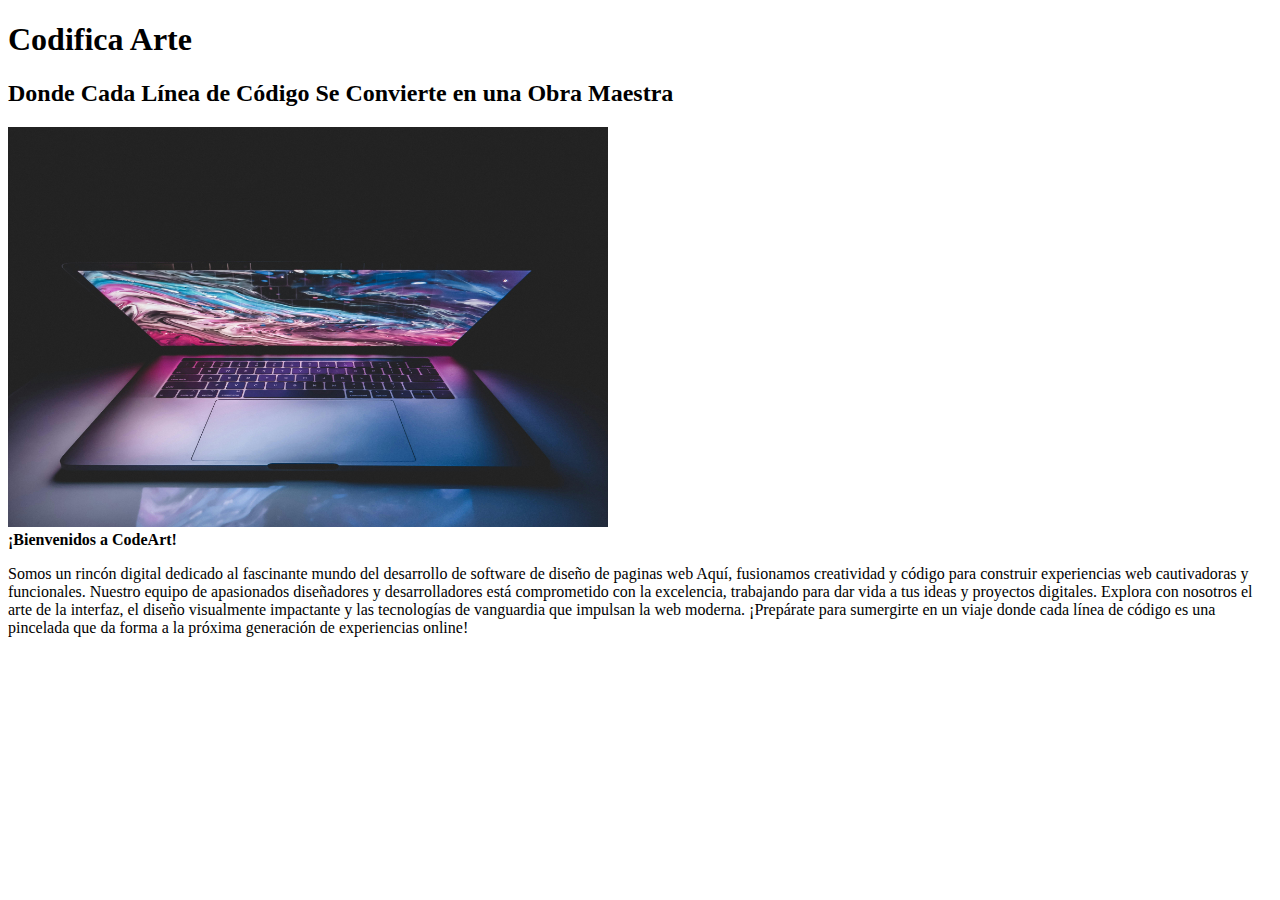
<file: index.html>
<!DOCTYPE html>
<html lang="en">
<head>
    <meta charset="UTF-8">
    <meta name="viewport" content="width=device-width, initial-scale=1.0">
    <title>CodeArt</title>
</head>
<body>
    <h1>Codifica Arte</h1>
    <h2>Donde Cada Línea de Código Se Convierte en una Obra Maestra</h2>
    <img src="img/Diseño.jpg" width="600" height="400">

 <br>
 
 <strong>¡Bienvenidos a CodeArt!</strong>

 <p>Somos un rincón digital dedicado al fascinante mundo del desarrollo de software de diseño de paginas web Aquí, fusionamos creatividad y código para construir experiencias web cautivadoras y funcionales. Nuestro equipo de apasionados diseñadores y desarrolladores está comprometido con la excelencia, trabajando para dar vida a tus ideas y proyectos digitales. Explora con nosotros el arte de la interfaz, el diseño visualmente impactante y las tecnologías de vanguardia que impulsan la web moderna. ¡Prepárate para sumergirte en un viaje donde cada línea de código es una pincelada que da forma a la próxima generación de experiencias online!</p>
</body>
</html>
</file>
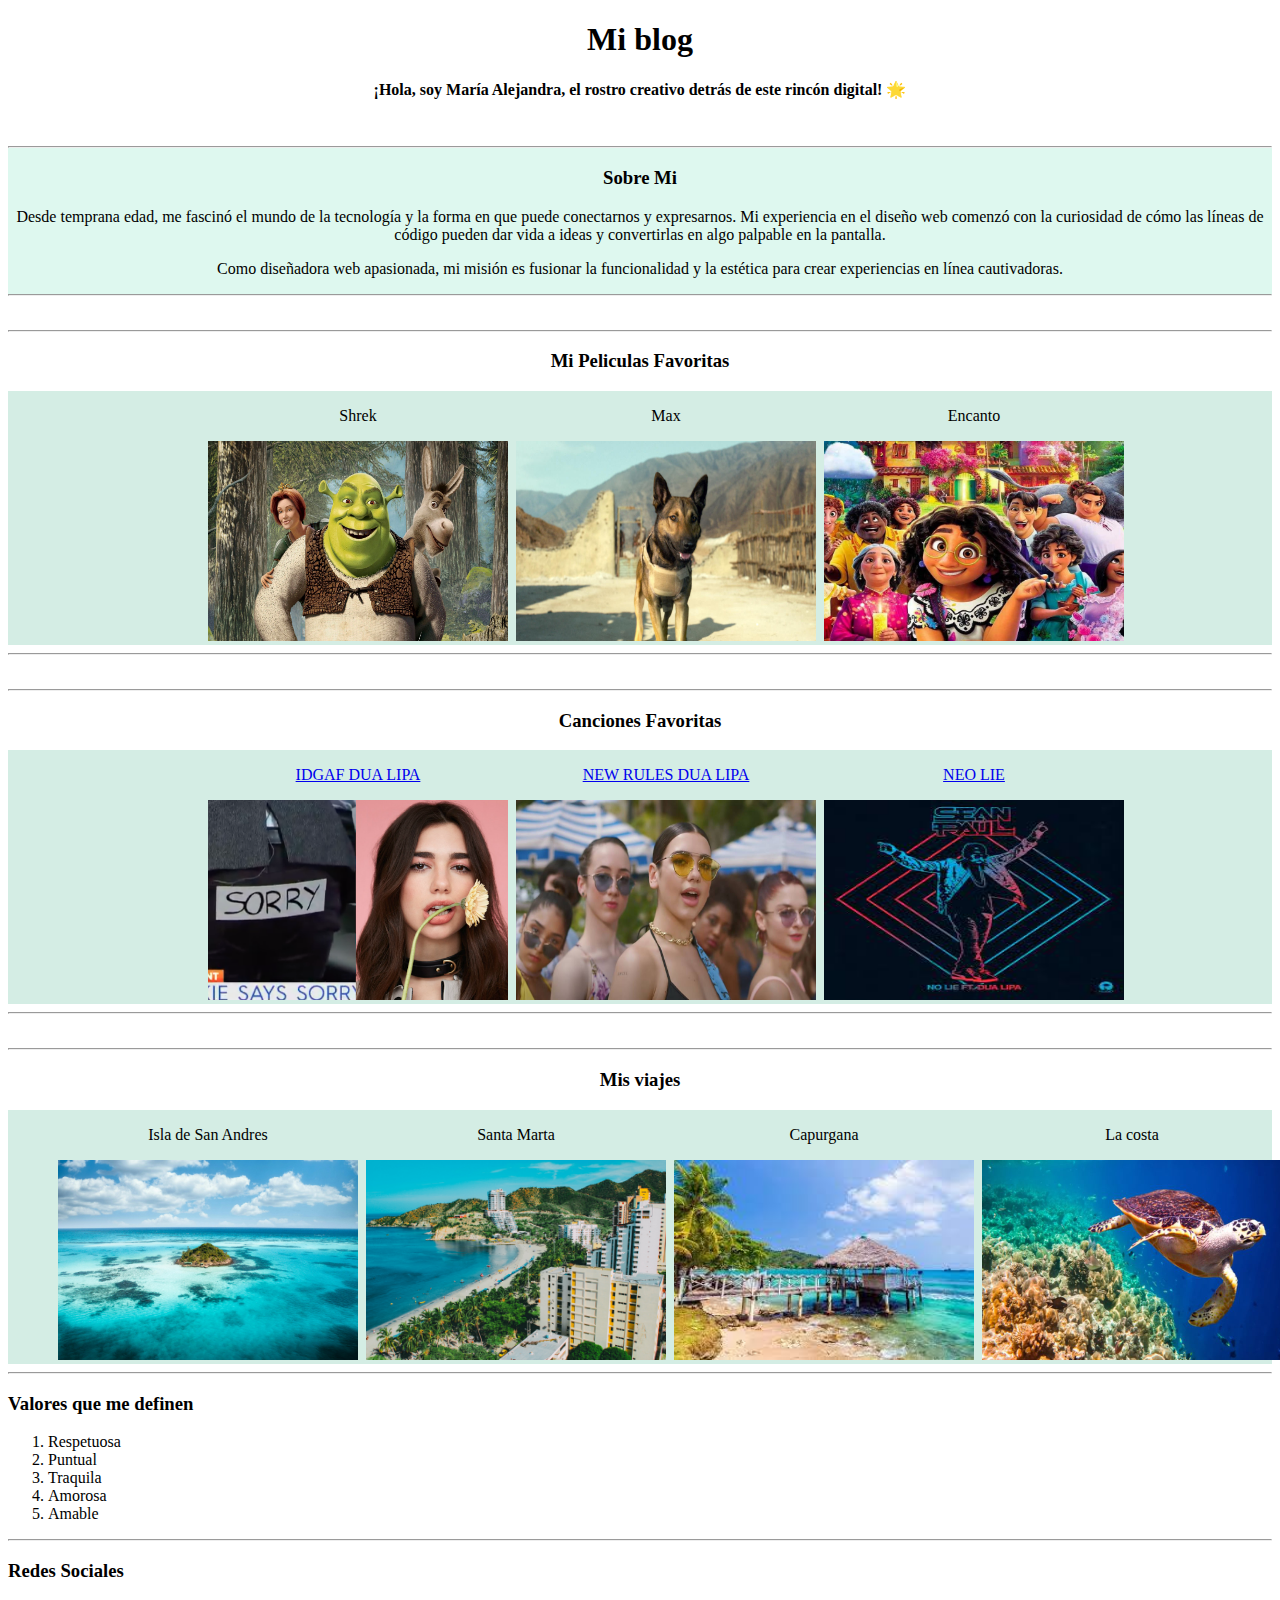
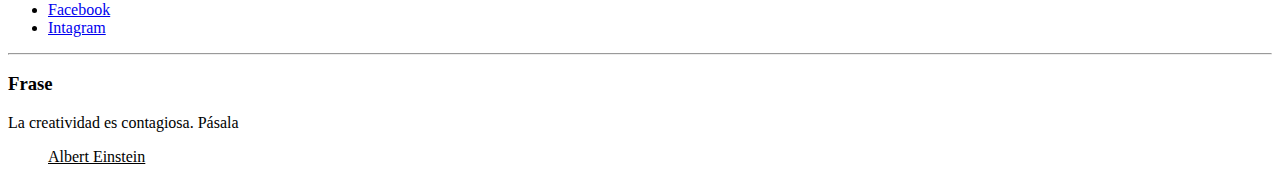
<file: Blog/index.html>
<!DOCTYPE html>
<html lang="en">

<head>
    <meta charset="UTF-8">
    <meta name="viewport" content="width=device-width, initial-scale=1.0">
    <title>Mi Blog</title>
</head>

<body>

    <h1>
        <center>Mi blog </center>
    </h1>

    <h4>
        <center>¡Hola, soy María Alejandra, el rostro creativo detrás de este rincón digital! 🌟</center>
    </h4>
    <br>
    <section id="Sobre_mi" class="Mi" style="text-align: center; background-color: rgb(222, 248, 239);">
        <hr>
        <h3>Sobre Mi</h3>

        <p>Desde temprana edad, me fascinó el mundo de la tecnología y la forma en que puede conectarnos y expresarnos.
            Mi experiencia en el diseño web comenzó con la curiosidad de cómo las líneas de código pueden dar vida a
            ideas y convertirlas en algo palpable en la pantalla.</p>

        <p> Como diseñadora web apasionada, mi misión es fusionar la funcionalidad y la estética para crear experiencias
            en línea cautivadoras. </p>
        <hr>
    </section>
    <br>
    <hr>
    <h3>
        <center>Mi Peliculas Favoritas</center>
    </h3>

    <section id="Peliculas" class="Ver" style="display: flex; background-color: hwb(158 83% 7%); ">

        <div style=" margin-left: 200px; margin-right: 4px;">
            <p>
                <center>Shrek</center>
            </p>
            <img src="../img/Shrek.jpg" width="300" height="200">
        </div>

        <div style=" margin-left: 4px; margin-right: 4px;">
            <p>
                <center>Max</center>
            </p>
            <img src="../img/Max.jpg" width="300" height="200">
        </div>

        <div style=" margin-left: 4px; margin-right: 4px;">
            <p>
                <center>Encanto</center>
            </p>
            <img src="../img/Encanto.jpg" width="300" height="200">
        </div>


    </section>
    <hr>
    <br>
    <hr>
    <h3>
        <center>Canciones Favoritas</center>
    </h3>
    <section id="Canciones" class="Escuchar" style="display: flex; background-color: hwb(158 83% 7%); ">

        <div style=" margin-left: 200px; margin-right: 4px;">
            <p>
                <a href="https://www.youtube.com/watch?v=P4_A0Fs9fZM&ab_channel=MaycollSempai" target="_blank">
                    <center>IDGAF DUA LIPA</center>
                </a>
            </p>
            <img src="../img/Sorry.png" width="300" height="200">
        </div>

        <div style=" margin-left: 4px; margin-right: 4px;">
            <p>
                <a href="https://www.youtube.com/watch?v=k2qgadSvNyU&list=RDEMXQhlFs1UL1F-y1x-HBxGTQ&start_radio=1&rv=4xlqc9-OG70&ab_channel=DuaLipa"
                    target="_blank">
                    <center>NEW RULES DUA LIPA</center>
                </a>
            </p>
            <img src="../img/NewRules.jpg" width="300" height="200">
        </div>

        <div style=" margin-left: 4px; margin-right: 4px;">

            <p><a href="https://www.youtube.com/watch?v=GzU8KqOY8YA&list=RDEMXQhlFs1UL1F-y1x-HBxGTQ&index=2&ab_channel=SeanPaulVEVO"
                    target="_blank">
                    <center>NEO LIE</center>
                </a>
            </p>
            <img src="../img/NoLie.jpg" width="300" height="200">
        </div>


    </section>
 <hr>
    </section>
    <br>
    <hr>
    <h3>
        <center>Mis viajes</center>
    </h3>

    <section id="Viajes" class="Disfrutar" style="display: flex; background-color: hwb(158 83% 7%); ">

        <div style=" margin-left: 50px; margin-right: 4px;">
            <p>
                <center>Isla de San Andres</center>
            </p>
            <img src="../img/San andres.jpg" width="300" height="200">
        </div>

        <div style=" margin-left: 4px; margin-right: 4px;">
            <p>
                <center>Santa Marta</center>
            </p>
            <img src="../img/Santa marta.jpg" width="300" height="200">
        </div>

        <div style=" margin-left: 4px; margin-right: 4px;">
            <p>
                <center>Capurgana</center>
            </p>
            <img src="../img/Capurgana.jpg" width="300" height="200">
        </div>

        <div style=" margin-left: 4px; margin-right: 4px;">
            <p>
                <center>La costa</center>
            </p>
            <img src="../img/La costa.jpg" width="300" height="200">
        </div>


    </section>
    <hr>

    <section id="Valores">
        <h3>Valores que me definen</h3>

        <ol>
            <li>Respetuosa</li>
            <li>Puntual</li>
            <li>Traquila</li>
            <li>Amorosa</li>
            <li>Amable</li>
        </ol>
    </section>
    <hr>

    <section id="Redes">

        <h3>Redes Sociales</h3>

        <ul>
            <li><a href="https://www.facebook.com/?locale=es_LA" target="_blank">Facebook</a></li>
            <li><a href="https://www.instagram.com/" target="_blank">Intagram</a></li>
        </ul>
    </section>
    <hr>

    <section id="Frase">

        <h3>Frase</h3>
        <p>La creatividad es contagiosa. Pásala</p>

        <blockquote>
            <footer><u>Albert Einstein</u></footer>
        </blockquote>
    </section>


</body>

</html>
</file>
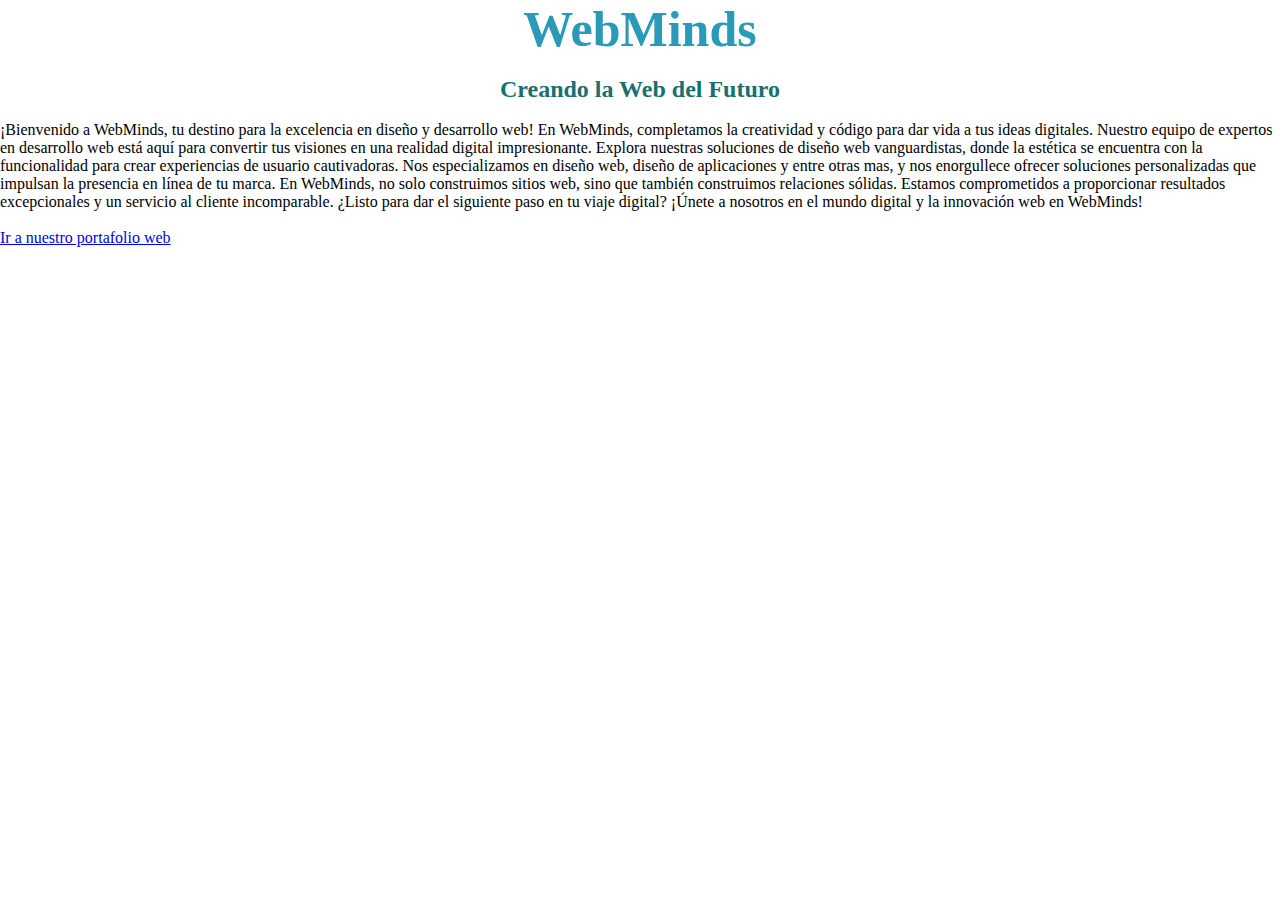
<file: clase 3/index.html>
<!DOCTYPE html>
<html lang="es">

<head>
    <meta charset="UTF-8">
    <meta name="viewport" content="width=device-width, initial-scale=1.0">
    <link rel="stylesheet" href="estilos/estilos.css">
    <title>WebMinds</title>
</head>

<body>
    <!-- Creando la Web del Futuro -->
    <h1>WebMinds</h1>
    <br>
    <h2>Creando la Web del Futuro</h2>
    <br>
    <p>
        ¡Bienvenido a WebMinds, tu destino para la excelencia en diseño y desarrollo web! 
        
        En WebMinds, completamos la creatividad y código para dar vida a tus ideas digitales. Nuestro equipo de expertos en desarrollo web está aquí para convertir tus visiones en una realidad digital impresionante.

        Explora nuestras soluciones de diseño web vanguardistas, donde la estética se encuentra con la funcionalidad
        para crear experiencias de usuario cautivadoras. Nos especializamos en diseño web, diseño de aplicaciones y entre otras mas, y nos enorgullece ofrecer soluciones personalizadas que impulsan la presencia en línea de tu marca.

        En WebMinds, no solo construimos sitios web, sino que también construimos relaciones sólidas.
        Estamos comprometidos a proporcionar resultados excepcionales y un servicio al cliente incomparable. ¿Listo para
        dar el siguiente paso en tu viaje digital? ¡Únete a nosotros en el mundo digital y la innovación web en WebMinds!
    </p>
    <br>
    <a href="seccion2.html">
        Ir a nuestro portafolio web
    </a>

</body>
</html>
</file>
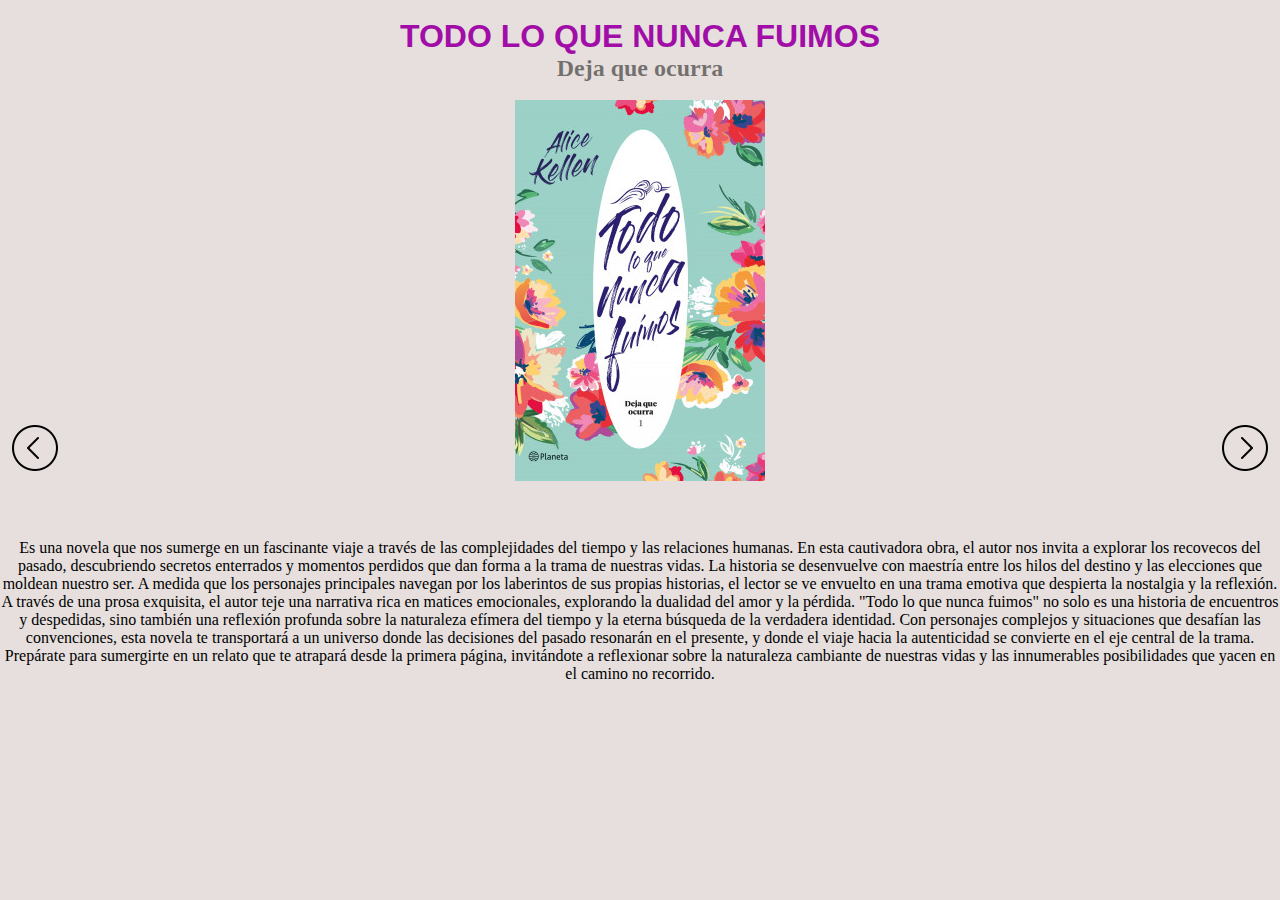
<file: Practica 4/carrusel/index.html>
<!DOCTYPE html>
<html lang="en">

<head>
    <meta charset="UTF-8">
    <meta name="viewport" content="width=device-width, initial-scale=1.0">
    <link rel="stylesheet" href="style.css">
    <title>Carrusel</title>
</head>

<body>
    <!-- dos selectores estpan el selector ID Y EL CLASS copiamos div. y automanticamente pone la class
     -->
    <div class="contenedorCarrusel">
        <section class="itemCar uno" id="itemUno">
            <div class="contenidoCar">
                <br>
                <h1>TODO LO QUE NUNCA FUIMOS</h1>
                <h2>Deja que ocurra</h2>
                <br>
                <img src="./img/Libro.jpg">
                <br>
                <br>
                <br>
                <br>
                <p>Es una novela que nos sumerge en un fascinante viaje a través de las complejidades del tiempo y las relaciones humanas. En esta cautivadora obra, el autor nos invita a explorar los recovecos del pasado, descubriendo secretos enterrados y momentos perdidos que dan forma a la trama de nuestras vidas.

                    La historia se desenvuelve con maestría entre los hilos del destino y las elecciones que moldean nuestro ser. A medida que los personajes principales navegan por los laberintos de sus propias historias, el lector se ve envuelto en una trama emotiva que despierta la nostalgia y la reflexión.
                    
                    A través de una prosa exquisita, el autor teje una narrativa rica en matices emocionales, explorando la dualidad del amor y la pérdida. "Todo lo que nunca fuimos" no solo es una historia de encuentros y despedidas, sino también una reflexión profunda sobre la naturaleza efímera del tiempo y la eterna búsqueda de la verdadera identidad.
                    
                    Con personajes complejos y situaciones que desafían las convenciones, esta novela te transportará a un universo donde las decisiones del pasado resonarán en el presente, y donde el viaje hacia la autenticidad se convierte en el eje central de la trama. Prepárate para sumergirte en un relato que te atrapará desde la primera página, invitándote a reflexionar sobre la naturaleza cambiante de nuestras vidas y las innumerables posibilidades que yacen en el camino no recorrido.</p>
            </div>
            <!-- Se ingresara el contenido de toda la sección  -->
            <div class="flechasCar">
                <a href="#itemTres"><img src="./img/Flecha2.png"></a>
                <a href="#itemDos"><img src="./img/Flecha1.png"></a>
            </div>
        </section>

        <!-- --------------------------------- -->
        <section class="itemCar dos" id="itemDos">
            <div class="contenidoCar">
                <h1>Primer</h1>
            </div>
            <!-- Se ingresara el contenido de toda la sección  -->
            <div class="flechasCar">
                <a href="#itemUno"><img src="./img/Flecha2.png"></a>
                <a href="#itemTres"><img src="./img/Flecha1.png"></a>
            </div>
        </section>

        <!-- --------------------------------- -->

        <section class="itemCar tres" id="itemTres">
            <div class="contenidoCar">
                <h1>Carrusel</h1>
            </div>
            <!-- Se ingresara el contenido de toda la sección  -->
            <div class="flechasCar">
                <a href="#itemDos"><img src="./img/Flecha2.png"></a>
                <a href="#itemUno"><img src="./img/Flecha1.png"></a>
            </div>
        </section>
    </div>

</body>

</html>
</file>
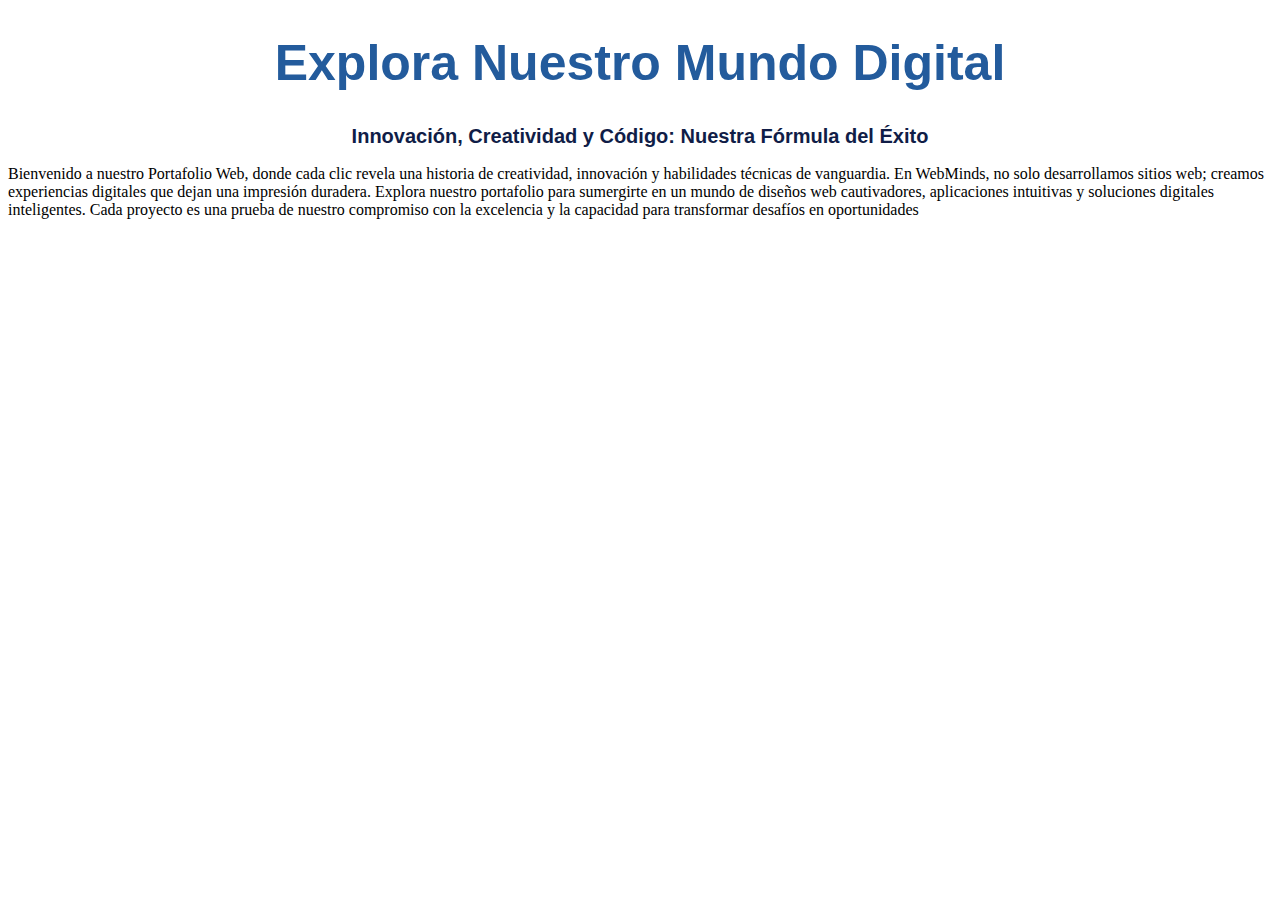
<file: clase 3/seccion2.html>
<!DOCTYPE html>
<html lang="en">

<head>
    <meta charset="UTF-8">
    <meta name="viewport" content="width=device-width, initial-scale=1.0">
    <link rel="stylesheet" href="estilos/seccion2.css">
    <title>Portafolio Web</title>
</head>

<body>
    <div>
        <h1>Explora Nuestro Mundo Digital</h1>
    </div>
    <div>
        <h2>Innovación, Creatividad y Código: Nuestra Fórmula del Éxito </h2>
    </div>
    <div>
        <p>Bienvenido a nuestro Portafolio Web, donde cada clic revela una historia de creatividad, innovación y
            habilidades técnicas de vanguardia. En WebMinds, no solo desarrollamos sitios web; creamos
            experiencias digitales que dejan una impresión duradera.

            Explora nuestro portafolio para sumergirte en un mundo de diseños web cautivadores, aplicaciones intuitivas
            y soluciones digitales inteligentes. Cada proyecto es una prueba de nuestro compromiso con la excelencia y
            la capacidad para transformar desafíos en oportunidades</p>
    </div>
</body>

</html>
</file>
<file: clase 3/estilos/estilos.css>
h1{
    color: rgb(43, 154, 182);
    font-size: 50px;
    text-align: center;
}

h2{
    color: rgb(24, 112, 112);
    font-size: 50;
    text-align: center;
}

*{
    margin: 0;
    padding: 0;
    box-sizing: border-box;
}
</file>
<file: Practica 4/carrusel/style.css>
/* Encargado del fondo de la pagina  */
/* body{
    background-color: rgb(166, 173, 171);
} */

/* Cambiar estilo a toda la pagina con * que es global */

*{
    margin: 0;
    padding: 0;
    box-sizing: border-box;
}

.section.itemCar.uno,h1{
    color: rgb(161, 13, 167);
    text-align: center;
    font-family: 'Franklin Gothic Medium', 'Arial Narrow', Arial, sans-serif;

}

.section.itemCar.uno,h2{
    color: rgba(0, 0, 0, 0.5);
    text-align: center;
    font-family: Cambria, Cochin, Georgia, Times, 'Times New Roman', serif;
}

.section.itemCar.uno,p{
    color: rgb(0, 0, 0);
    text-align: center;
    font-family:cursive
}





/* ponemos la parte del div que queremos editar con el nombre de la clase */
.contenedorCarrusel{
    background-color: rgb(184, 209, 201);
    /* border: 5px, solid, black; */
    /* width: 100vw;   vw es un porcentaje significa la vista en horizontal (ancho), en reponsi.
    height: 100vh es un porcentaje significa la vista en vertical (alto), en reponsi.;
    height: 300px; en pixeles
    height: 50% porcentaje basado en las dimensiones del padre */
    height: 900px;
    
    /* /* este se utiliza para que el contenido se vuelva uno */
    overflow: hidden; 
} 


.itemCar{
    background-color: rgb(48, 173, 173) ;
    /* Posiciones en CSS son posiciones relativas, viene por bloques */
    /* position:relative ; 
    heoght: 100%*/
    position: relative;
    height: 100%;
}

section.itemCar.uno{
    background-color: rgb(230, 223, 221);
    text-align: center;
}

section.itemCar.dos{
    background-color: rgb(203, 162, 241);
}

section.itemCar.tres{
    background-color: rgb(147, 229, 243);
}

/* .contenidoCar{
    background-color: rgba(59, 230, 230);
    height: 100%;
} */

.flechasCar{
    /* cuarto numero es la transparencia */
    position: absolute;
    top: 0;
    width: 100%;
    height: 100% ;
    display: flex;
    align-items: center;
    justify-content: space-between;
    padding: 10px;

    /* CREAR UN LIBRO VITUAL CON ETIQUETAS, TIENE QUE TENER 1. H1, TITULO DEL LIBRO, H2 SUBTITULO CUALQUIER SECCION DEL LIBRO , PARRAFO DEL LIBRO RELACIONADO AL H2, DOS VECES, IMG DEL LIBRO Y 3 PAGINAS CADA PAGINA DEBE PODER ACCEDER A LA SIGUIENTE Y ADEMAS LA PRIMERA PAGINA NO PUEDE CONECTARSE CON LA ULTIMA Y VICEVERSA. */


}
</file>
<file: clase 3/estilos/seccion2.css>
h1{
    color: rgb(35, 91, 156);
    font-size: 50px;
    text-align: center;
    font-family: 'Franklin Gothic Medium', 'Arial Narrow', Arial, sans-serif;
}

h2{
    color: rgb(16, 29, 71);
    font-size: 20px;
    text-align: center;
    font-family: 'Franklin Gothic Medium', 'Arial Narrow', Arial, sans-serif;
}
</file>
